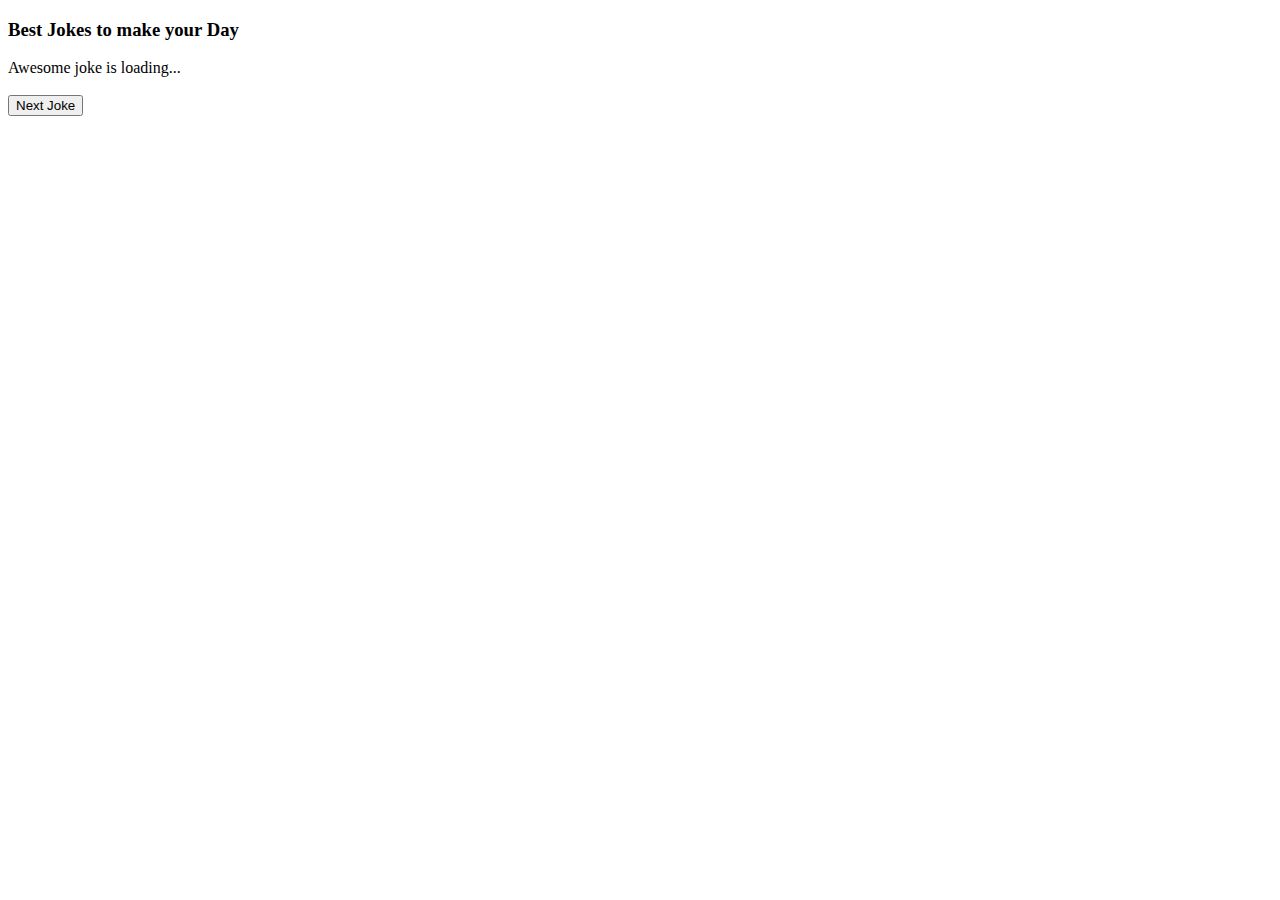
<file: AsyncAwait_Promises/index.html>
<!DOCTYPE html>
<!--[if lt IE 7]>      <html class="no-js lt-ie9 lt-ie8 lt-ie7"> <![endif]-->
<!--[if IE 7]>         <html class="no-js lt-ie9 lt-ie8"> <![endif]-->
<!--[if IE 8]>         <html class="no-js lt-ie9"> <![endif]-->
<!--[if gt IE 8]>      <html class="no-js"> <!--<![endif]-->
<html>
    <head>
        <meta charset="utf-8">
        <meta http-equiv="X-UA-Compatible" content="IE=edge">
        <title>Memes</title>
        <meta name="description" content="">
        <meta name="viewport" content="width=device-width, initial-scale=1">
        <link rel="stylesheet" href="">

        <style>
            #container
            {
                height: 400px;
                width: 200px;

            }
        </style>

    </head>
    <body>
        <div class="container">
            <h3>Best Jokes to make your Day</h3>
            <div id="joke" class="joke">Awesome joke is loading...</div>
            <br>
            <button id="jokeBtn" class="btn">Next Joke</button>
        </div>
        
        <script src="script.js"></script>
    </body>
</html>
</file>
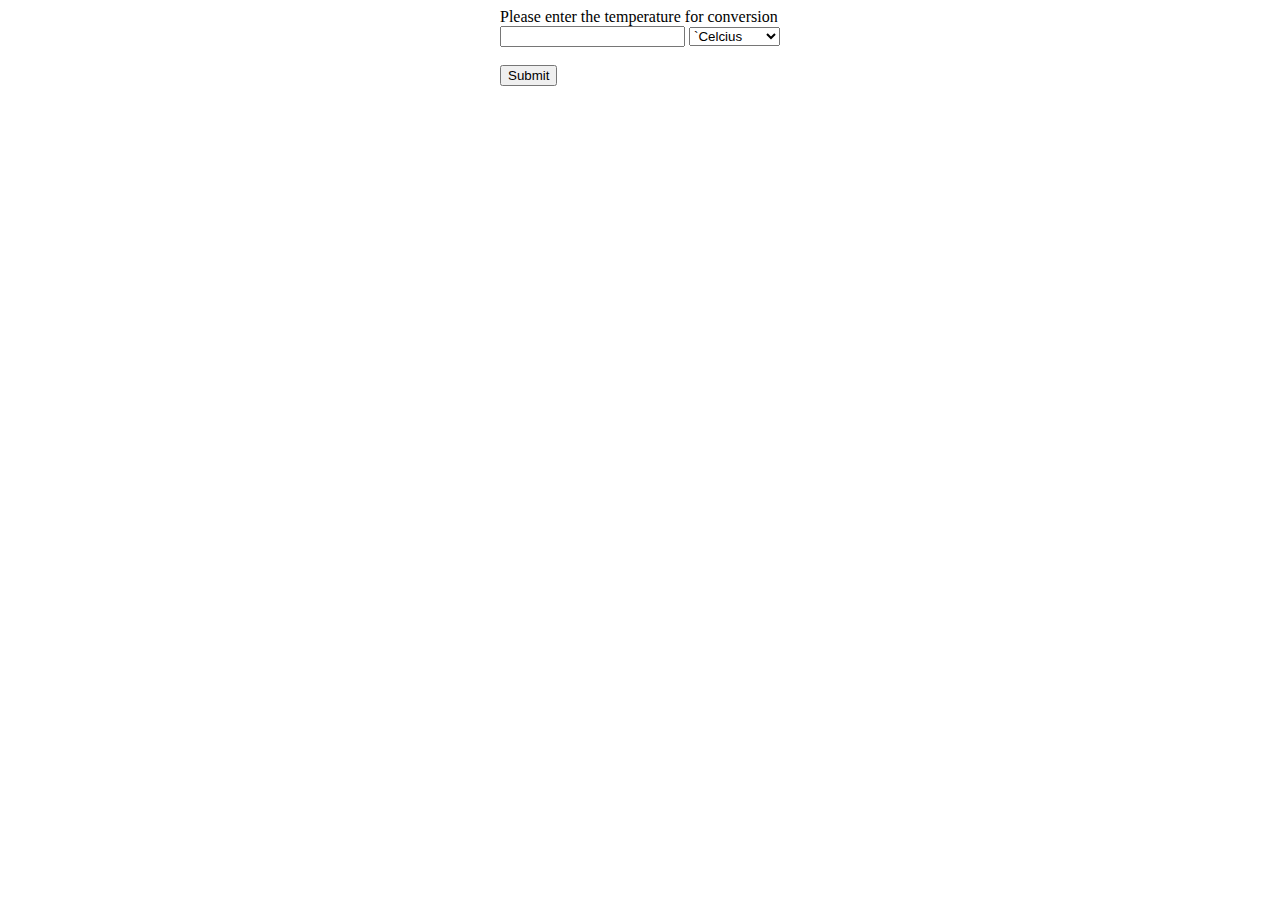
<file: tempConvertor/index.html>
<!DOCTYPE html>
<!--[if lt IE 7]>      <html class="no-js lt-ie9 lt-ie8 lt-ie7"> <![endif]-->
<!--[if IE 7]>         <html class="no-js lt-ie9 lt-ie8"> <![endif]-->
<!--[if IE 8]>         <html class="no-js lt-ie9"> <![endif]-->
<!--[if gt IE 8]>      <html class="no-js"> <!--<![endif]-->
<html>
    <head>
        <meta charset="utf-8">
        <meta http-equiv="X-UA-Compatible" content="IE=edge">
        <title>Temp Convertor</title>
        <meta name="description" content="">
        <meta name="viewport" content="width=device-width, initial-scale=1">
        <link rel="stylesheet" href="">

        <style>
            body
            {
                place-items: center;
            }
        </style>
    </head>
    <body>
        <form id="tempCalc" onsubmit="calculateTemp(); return false">
            <label for="temp">Please enter the temperature for conversion</label>
            <br/><input type="number" name="temp" id="temp">
            <select name="temp_diff" id="temp_diff">
                <option value="cel">`Celcius</option>
                <option value="fah">`Fahrenheit</option>
            </select>
            <br/>
            <br/>
            <input type="submit" name="temp"><br/>
            <br/>
            <span id="resultContainer"></span>
        </form>


        <script src="script.js"></script>
    </body>
</html>
</file>
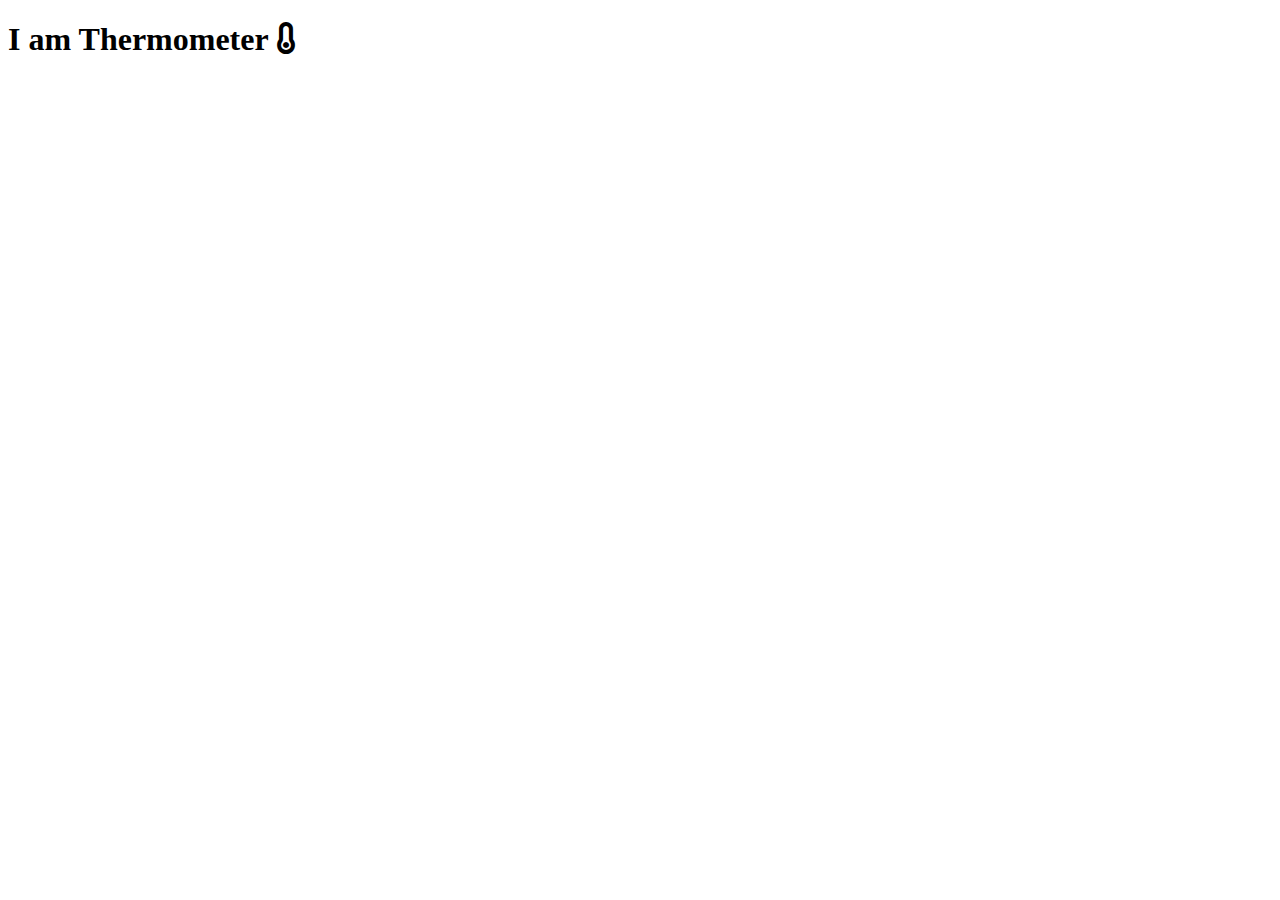
<file: thermometer/index.html>
<!DOCTYPE html>
<!--[if lt IE 7]>      <html class="no-js lt-ie9 lt-ie8 lt-ie7"> <![endif]-->
<!--[if IE 7]>         <html class="no-js lt-ie9 lt-ie8"> <![endif]-->
<!--[if IE 8]>         <html class="no-js lt-ie9"> <![endif]-->
<!--[if gt IE 8]>      <html class="no-js"> <!--<![endif]-->
<html>
    <head>
        <meta charset="utf-8">
        <meta http-equiv="X-UA-Compatible" content="IE=edge">
        <title>Animated Thermometer</title>
        <meta name="description" content="">
        <meta name="viewport" content="width=device-width, initial-scale=1">
        <link rel="stylesheet" href="https://cdnjs.cloudflare.com/ajax/libs/font-awesome/6.4.0/css/all.min.css">
    </head>
    <body>
        <h1>I am Thermometer <span id="temp" class="fa"></span></h1>
        
        <script src="script.js"></script>
    </body>
</html>
</file>
